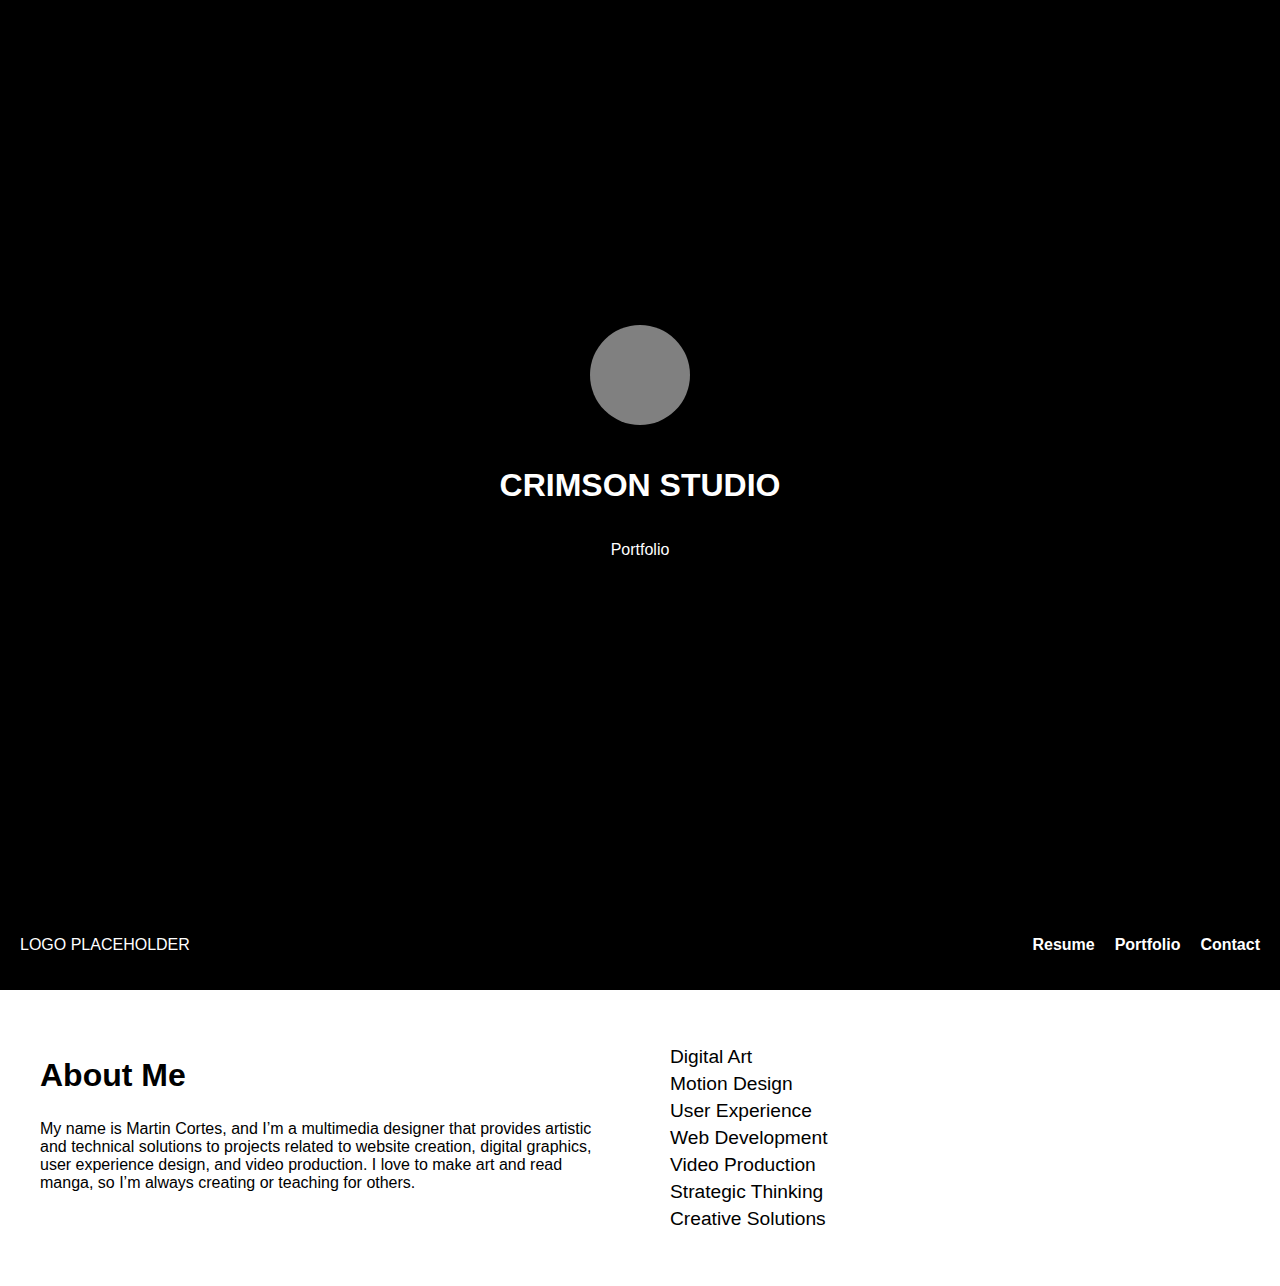
<file: index.html>
<!DOCTYPE html>
<html lang="en">
<head>
  <meta charset="UTF-8">
  <meta name="viewport" content="width=device-width, initial-scale=1.0">
  <title>Portfolio</title>
  <link rel="stylesheet" href="css/styles.css">
</head>
<body>
  <!-- Intro Section -->
  <section id="intro" class="intro-section">
    <div class="logo-placeholder"></div>
    <h1>CRIMSON STUDIO</h1>
    <p>Portfolio</p>
  </section>

  <header>
    <div class="logo">LOGO PLACEHOLDER</div>
    <nav>
      <ul>
        <li><a href="#resume">Resume</a></li>
        <li><a href="#portfolio">Portfolio</a></li>
        <li><a href="#contact">Contact</a></li>
      </ul>
    </nav>
  </header>

  <!-- About Me Section -->
  <section id="about-me" class="grid-container hidden">
    <div class="grid-item about-content">
      <h2>About Me</h2>
      <p>
        My name is Martin Cortes, and I’m a multimedia designer that provides artistic and technical solutions to projects related to website creation, digital graphics, user experience design, and video production. I love to make art and read manga, so I’m always creating or teaching for others.
      </p>
    </div>
    <div class="grid-item skills">
      <ul>
        <li>Digital Art</li>
        <li>Motion Design</li>
        <li>User Experience</li>
        <li>Web Development</li>
        <li>Video Production</li>
        <li>Strategic Thinking</li>
        <li>Creative Solutions</li>
      </ul>
    </div>
  </section>

  <script src="script.js"></script>
</body>
</html>
</file>
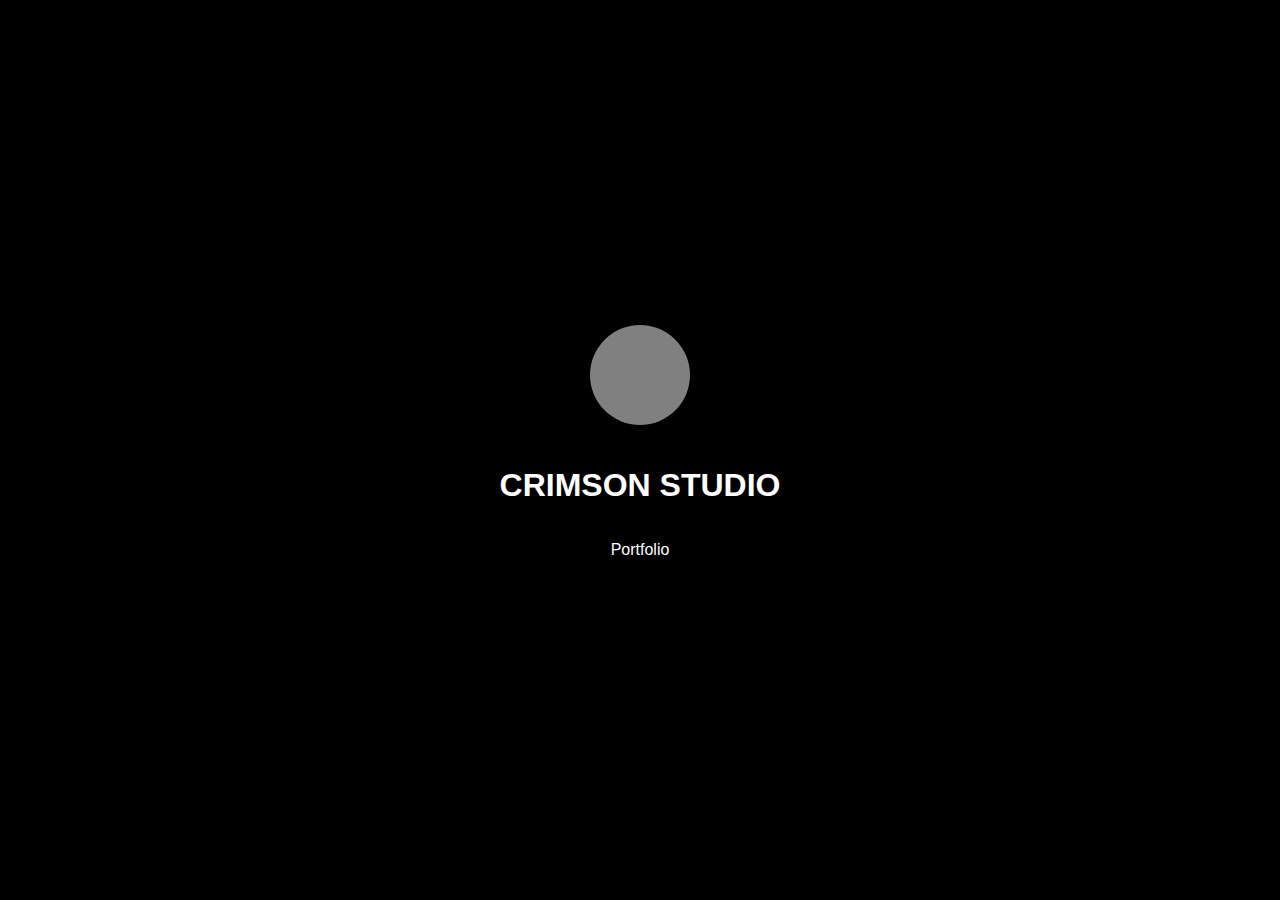
<file: portada.html>
<!DOCTYPE html>
<html lang="en">
<head>
  <meta charset="UTF-8">
  <meta name="viewport" content="width=device-width, initial-scale=1.0">
  <title>Portfolio</title>
  <link rel="stylesheet" href="css/styles.css">
</head>
<body>
  <!-- Intro Section -->
  <section id="intro" class="intro-section">
    <div class="logo-placeholder"></div>
    <h1>CRIMSON STUDIO</h1>
    <p>Portfolio</p>
  </section>
</body>
</html>
</file>
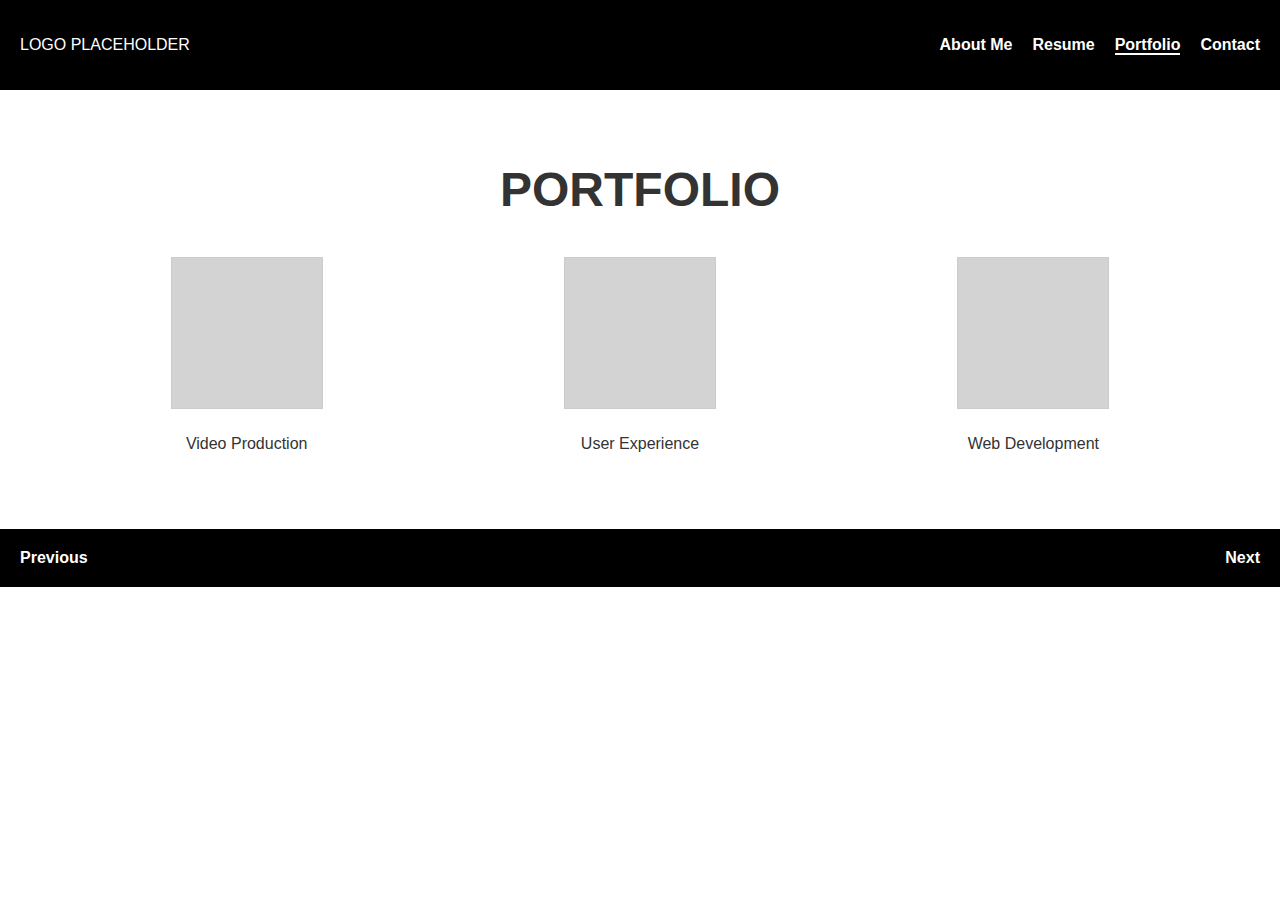
<file: portfolio.html>
<!DOCTYPE html>
<html lang="en">
<head>
  <meta charset="UTF-8">
  <meta name="viewport" content="width=device-width, initial-scale=1.0">
  <title>Portfolio</title>
  <link rel="stylesheet" href="css/styles.css">
</head>
<body>
  <header>
    <div class="logo">LOGO PLACEHOLDER</div>
    <nav>
      <ul>
        <li><a href="about.html">About Me</a></li>
        <li><a href="resume.html">Resume</a></li>
        <li><a href="portfolio.html" class="active">Portfolio</a></li>
        <li><a href="contact.html">Contact</a></li>
      </ul>
    </nav>
  </header>

  <main class="portfolio">
    <h1>PORTFOLIO</h1>
    <div class="portfolio-sections">
      <div class="section">
        <div class="thumbnail"></div>
        <p>Video Production</p>
      </div>
      <div class="section">
        <div class="thumbnail"></div>
        <p>User Experience</p>
      </div>
      <div class="section">
        <div class="thumbnail"></div>
        <p>Web Development</p>
      </div>
    </div>
  </main>

  <footer>
    <a href="resume.html" class="previous">Previous</a>
    <a href="contact.html" class="next">Next</a>
  </footer>
</body>
</html>
</file>
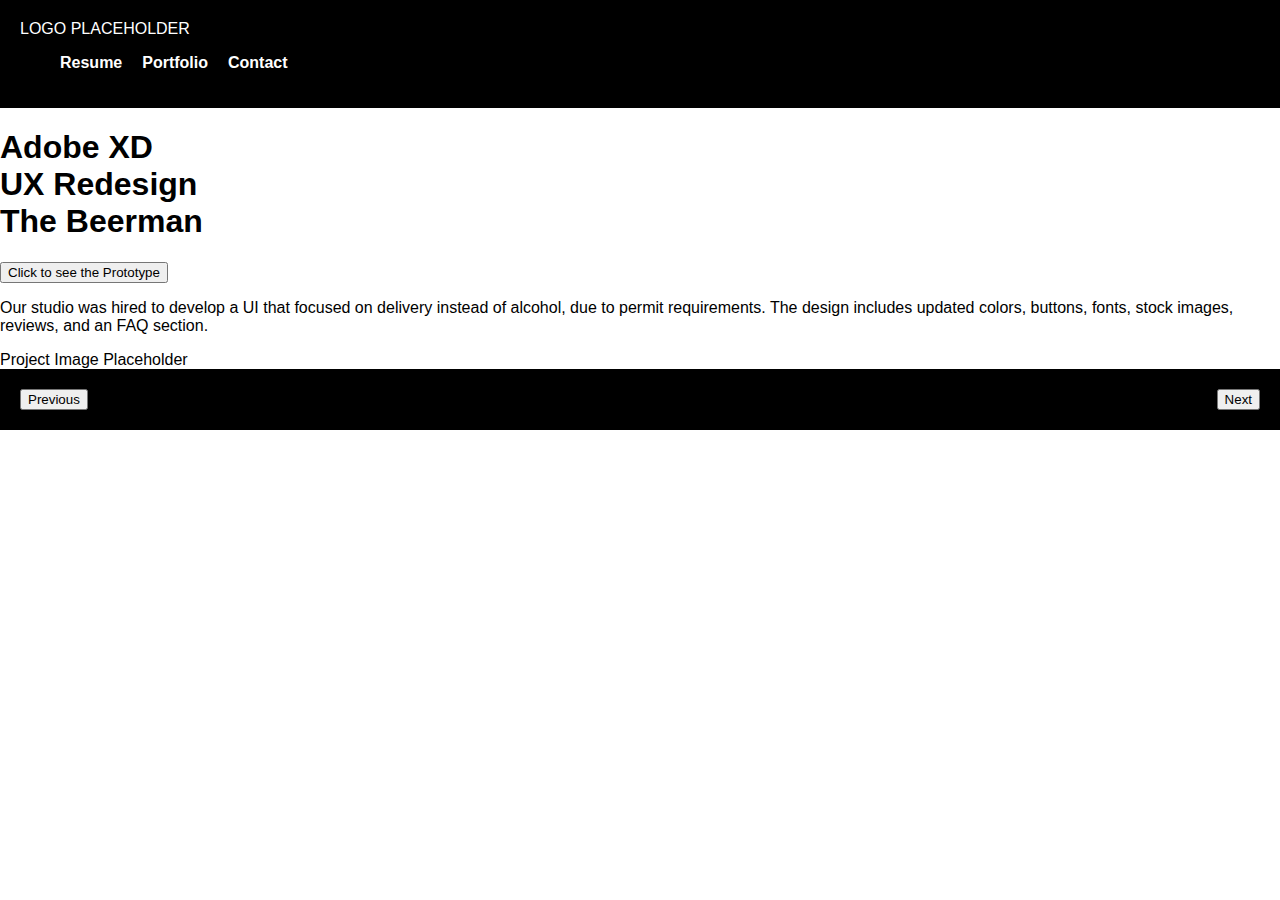
<file: projectux.html>
<!DOCTYPE html>
<html lang="en">
<head>
    <meta charset="UTF-8">
    <meta name="viewport" content="width=device-width, initial-scale=1.0">
    <title>Portfolio Projects</title>
    <link rel="stylesheet" href="css/styles.css">
</head>
<body>
    <header>
        <nav>
            <div class="logo">LOGO PLACEHOLDER</div>
            <ul>
                <li><a href="#">Resume</a></li>
                <li><a href="#">Portfolio</a></li>
                <li><a href="#">Contact</a></li>
            </ul>
        </nav>
    </header>

    <main>
        <!-- UX Project Section -->
        <section class="project ux-project">
            <div class="project-content">
                <h1>Adobe XD<br>UX Redesign<br>The Beerman</h1>
                <button onclick="window.location.href='#'">Click to see the Prototype</button>
                <p>
                    Our studio was hired to develop a UI that focused on delivery instead of alcohol, due to permit requirements. 
                    The design includes updated colors, buttons, fonts, stock images, reviews, and an FAQ section.
                </p>
            </div>
            <div class="project-image">
                <div class="placeholder">Project Image Placeholder</div>
            </div>
        </section>
    </main>

    <footer>
        <button>Previous</button>
        <button>Next</button>
    </footer>
</body>
</html>
</file>
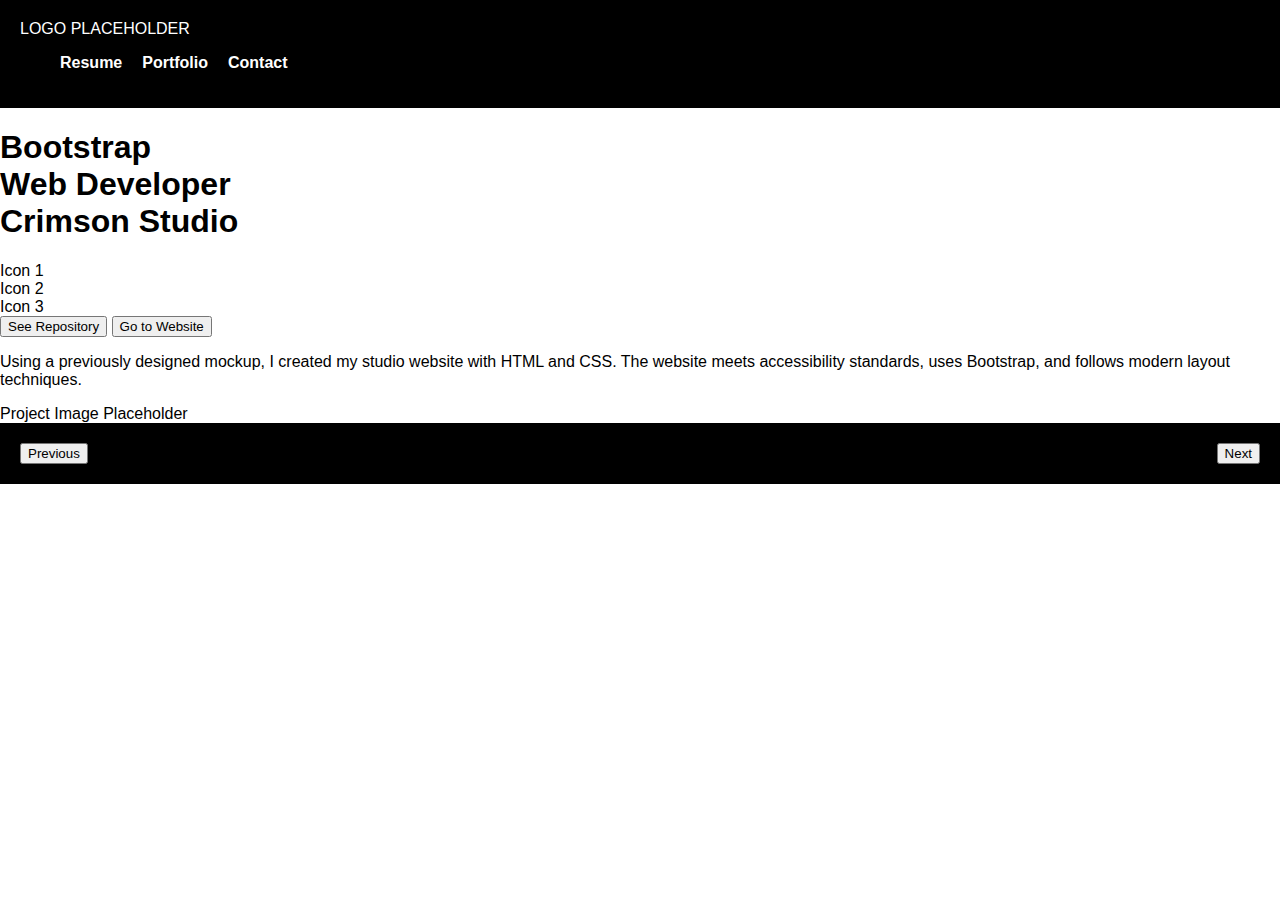
<file: projectweb.html>
<!DOCTYPE html>
<html lang="en">
<head>
    <meta charset="UTF-8">
    <meta name="viewport" content="width=device-width, initial-scale=1.0">
    <title>Portfolio Projects</title>
    <link rel="stylesheet" href="css/styles.css">
</head>
<body>
    <header>
        <nav>
            <div class="logo">LOGO PLACEHOLDER</div>
            <ul>
                <li><a href="#">Resume</a></li>
                <li><a href="#">Portfolio</a></li>
                <li><a href="#">Contact</a></li>
            </ul>
        </nav>
    </header>

    <main>
        <!-- Web Development Project Section -->
        <section class="project web-project">
            <div class="project-content">
                <h1>Bootstrap<br>Web Developer<br>Crimson Studio</h1>
                <div class="tech-icons">
                    <div class="icon">Icon 1</div>
                    <div class="icon">Icon 2</div>
                    <div class="icon">Icon 3</div>
                </div>
                <div class="project-links">
                    <button onclick="window.location.href='#'">See Repository</button>
                    <button onclick="window.location.href='#'">Go to Website</button>
                </div>
                <p>
                    Using a previously designed mockup, I created my studio website with HTML and CSS. The website meets 
                    accessibility standards, uses Bootstrap, and follows modern layout techniques.
                </p>
            </div>
            <div class="project-image">
                <div class="placeholder">Project Image Placeholder</div>
            </div>
        </section>
    </main>

    <footer>
        <button>Previous</button>
        <button>Next</button>
    </footer>
</body>
</html>
</file>
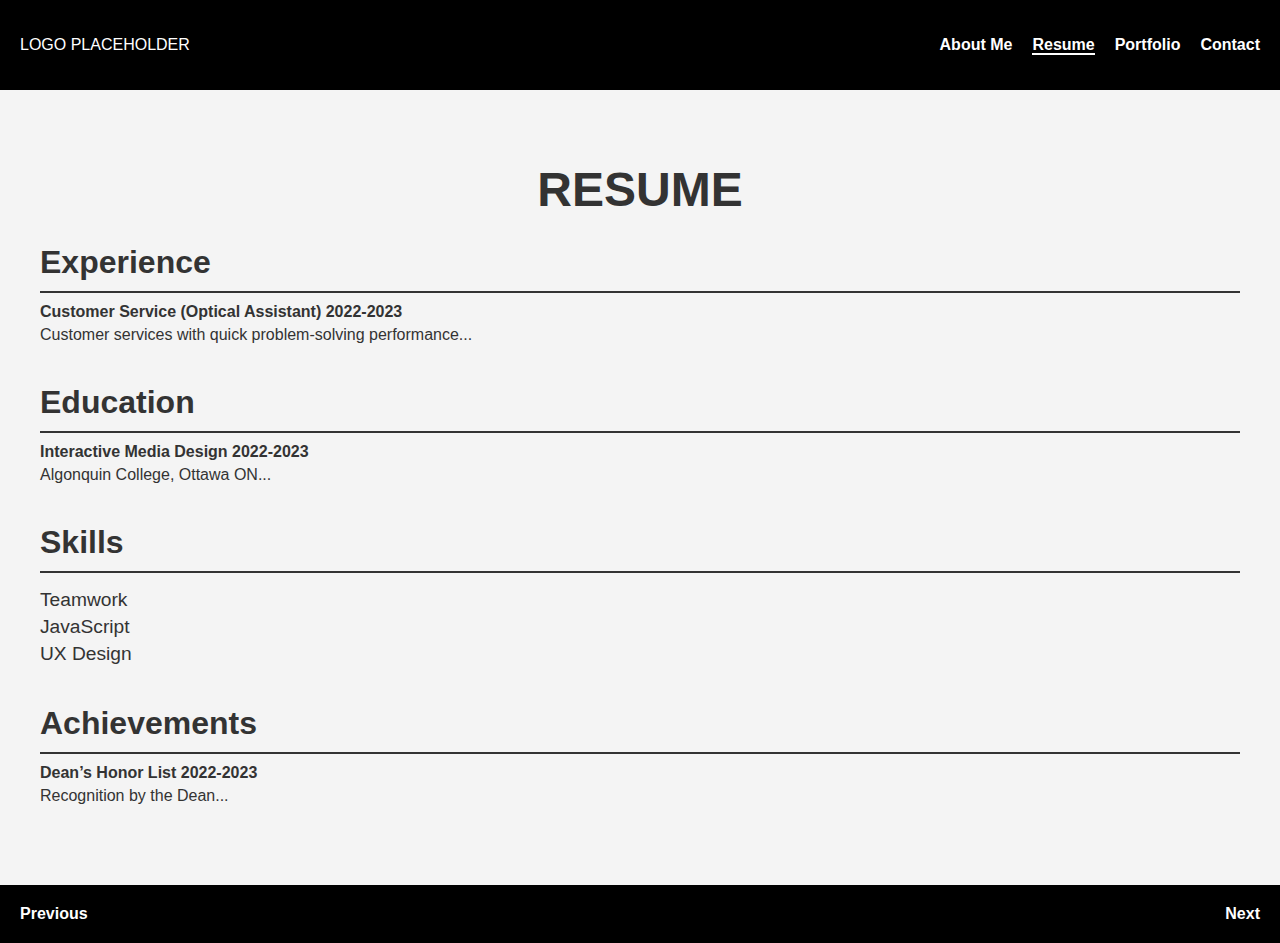
<file: resume.html>
<!DOCTYPE html>
<html lang="en">
<head>
  <meta charset="UTF-8">
  <meta name="viewport" content="width=device-width, initial-scale=1.0">
  <title>Resume</title>
  <link rel="stylesheet" href="css/styles.css">
</head>
<body>
  <header>
    <div class="logo">LOGO PLACEHOLDER</div>
    <nav>
      <ul>
        <li><a href="about.html">About Me</a></li>
        <li><a href="resume.html" class="active">Resume</a></li>
        <li><a href="portfolio.html">Portfolio</a></li>
        <li><a href="contact.html">Contact</a></li>
      </ul>
    </nav>
  </header>

  <main class="resume">
    <h1>RESUME</h1>
    <section class="experience">
      <h2>Experience</h2>
      <p><strong>Customer Service (Optical Assistant) 2022-2023</strong></p>
      <p>Customer services with quick problem-solving performance...</p>
      <!-- Add other experiences -->
    </section>

    <section class="education">
      <h2>Education</h2>
      <p><strong>Interactive Media Design 2022-2023</strong></p>
      <p>Algonquin College, Ottawa ON...</p>
    </section>

    <section class="skills">
      <h2>Skills</h2>
      <ul>
        <li>Teamwork</li>
        <li>JavaScript</li>
        <li>UX Design</li>
        <!-- Add more -->
      </ul>
    </section>

    <section class="achievements">
      <h2>Achievements</h2>
      <p><strong>Dean’s Honor List 2022-2023</strong></p>
      <p>Recognition by the Dean...</p>
    </section>
  </main>

  <footer>
    <a href="about.html" class="previous">Previous</a>
    <a href="portfolio.html" class="next">Next</a>
  </footer>
</body>
</html>
</file>
<file: css/styles.css>
/* General Reset */
body {
  margin: 0;
  font-family: Arial, sans-serif;
}

/* Intro Section */
.intro-section {
  height: 100vh;
  display: flex;
  flex-direction: column;
  justify-content: center;
  align-items: center;
  background-color: black;
  color: white;
  text-align: center;
}

.logo-placeholder {
  width: 100px;
  height: 100px;
  background-color: gray;
  border-radius: 50%;
  margin-bottom: 20px;
}

.hidden {
  display: none;
}

/* Header */
header {
  display: flex;
  justify-content: space-between;
  align-items: center;
  padding: 20px;
  background-color: black;
  color: white;
}

header ul {
  display: flex;
  gap: 20px;
  list-style: none;
}

header a {
  text-decoration: none;
  color: white;
  font-weight: bold;
}

header a.active {
  border-bottom: 2px solid white;
}

/* About Me Section */
.grid-container {
  display: grid;
  grid-template-columns: 1fr 1fr;
  gap: 20px;
  padding: 20px;
}

.grid-item {
  padding: 20px;
}

.about-content h2 {
  font-size: 2rem;
}

.skills ul {
  list-style: none;
  padding: 0;
}

.skills li {
  font-size: 1.2rem;
  margin: 5px 0;
}

/* Resume Page */
.resume {
  padding: 40px;
  background-color: #f4f4f4;
  color: #333;
}

.resume h1 {
  font-size: 3rem;
  text-align: center;
  margin-bottom: 20px;
}

.resume section {
  margin-bottom: 40px;
}

.resume h2 {
  font-size: 2rem;
  border-bottom: 2px solid #333;
  padding-bottom: 10px;
  margin-bottom: 10px;
}

.resume p {
  font-size: 1rem;
  margin: 5px 0;
}

/* Portfolio Page */
.portfolio {
  padding: 40px;
  background-color: white;
  color: #333;
  text-align: center;
}

.portfolio h1 {
  font-size: 3rem;
  margin-bottom: 20px;
}

.portfolio-sections {
  display: grid;
  grid-template-columns: repeat(auto-fit, minmax(150px, 1fr));
  gap: 20px;
  padding: 20px;
}

.portfolio-sections .section {
  display: flex;
  flex-direction: column;
  align-items: center;
}

.portfolio-sections .thumbnail {
  width: 150px;
  height: 150px;
  background-color: lightgray;
  border: 1px solid #ccc;
  margin-bottom: 10px;
}

/* Footer Navigation */
footer {
  display: flex;
  justify-content: space-between;
  padding: 20px;
  background-color: black;
  color: white;
}

footer a {
  color: white;
  text-decoration: none;
  font-weight: bold;
}

footer a:hover {
  text-decoration: underline;
}
</file>
